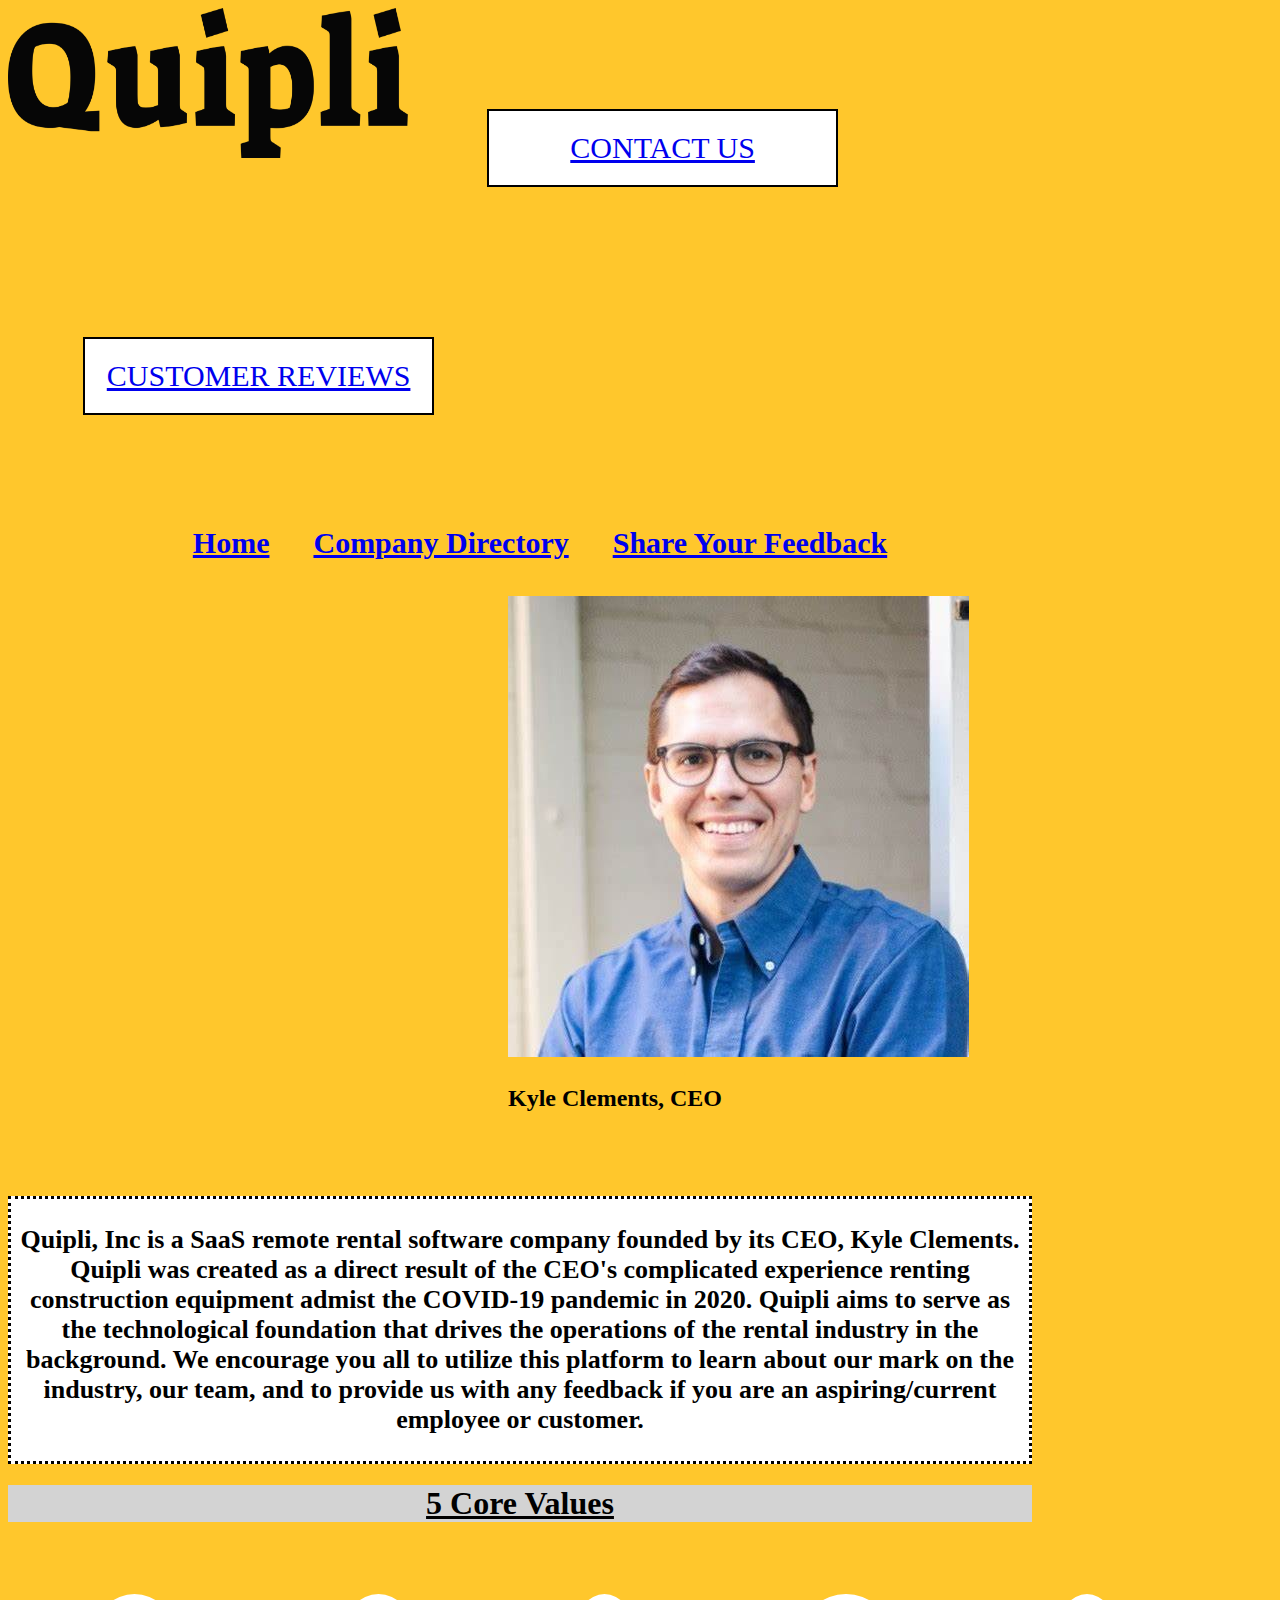
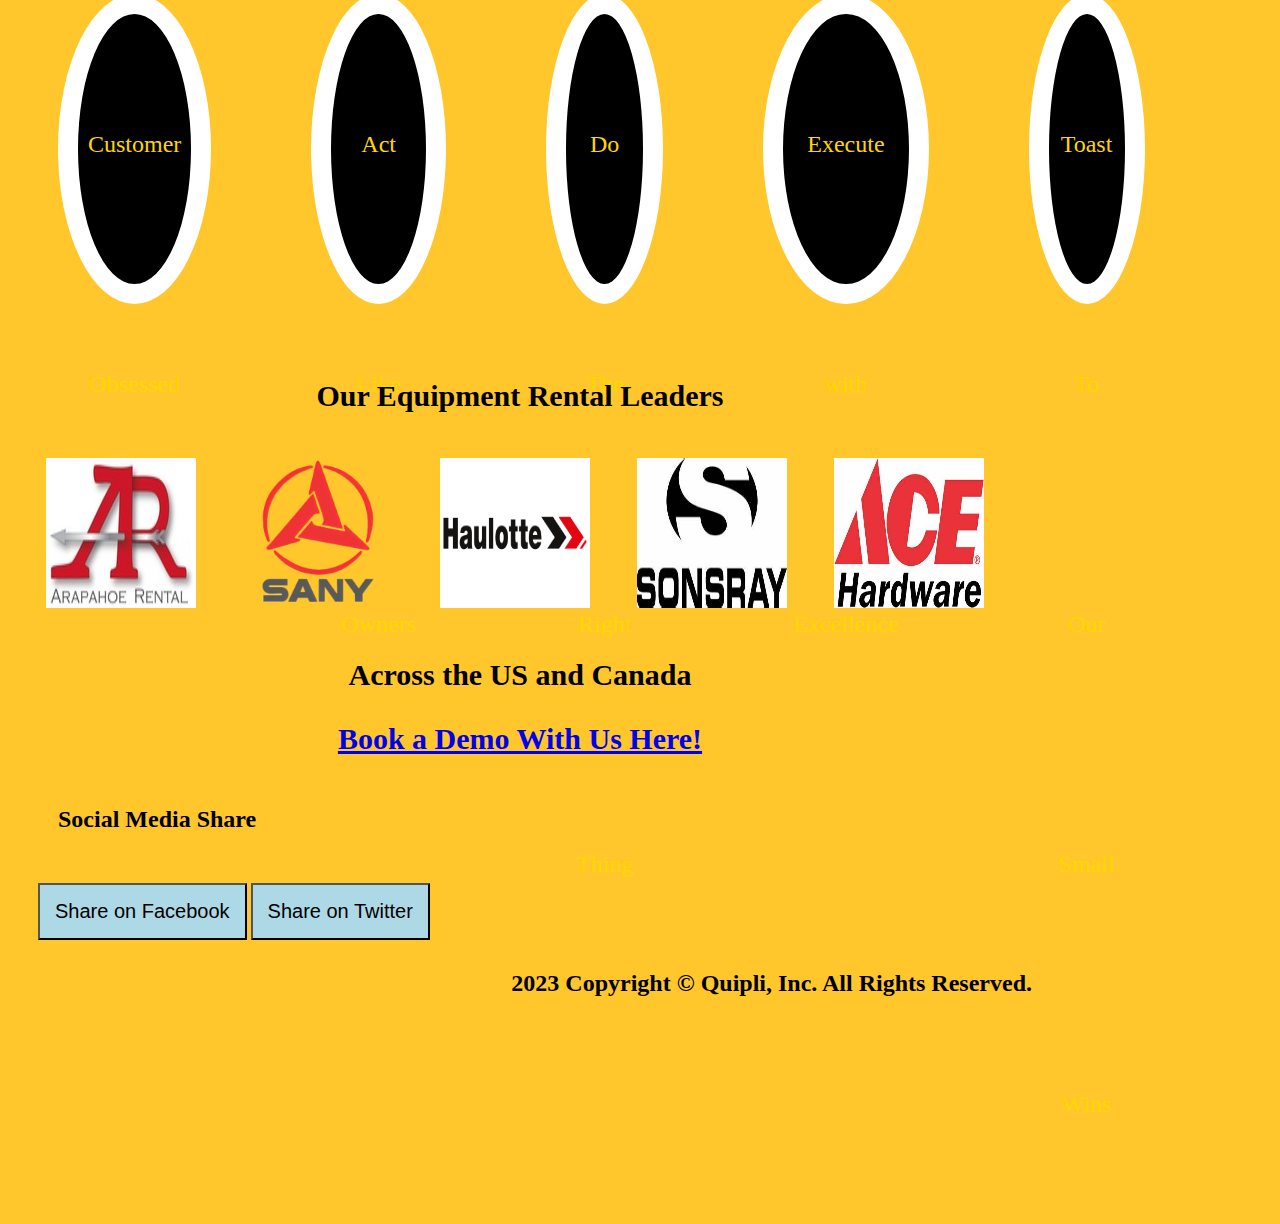
<file: index.html>
<!DOCTYPE html>
<html lang="en">

<head>
    <!-- Google tag (gtag.js) -->
    <script async src="https://www.googletagmanager.com/gtag/js?id=G-HQH6X1PGDZ"></script>
    <script>
        window.dataLayer = window.dataLayer || [];
        function gtag(){dataLayer.push(arguments);}
        gtag('js', new Date());
        gtag('config', 'G-HQH6X1PGDZ');
    </script>
    <meta charset="utf-8">
    <title>Home Page</title>
    <meta name="description" content="A general overview of Quipli">
    <meta name="keywords" content="Customer, Owners, Demo, Book, Join, Start">
    <meta name="author" content="Jackie Scognamiglio">
    <meta name="viewport" content="width=device-width, initial-scale=1.2">
    <link rel="stylesheet" href="styles.css">
</head>

<body>
    <header>
        <img src="images/quipli.png" alt="quipli logo" width="400" height="150">
        <div class="get_started">
            <a href="https://quipli.com/about/">Contact Us</a>
        </div>
        <div class="get_started_2">
                <a href="https://quipli.com/reviews/">Customer Reviews</a> 
        </div>
        <nav>
            <ul>
                <li><a href="index.html">Home</a></li>
                <li><a href="info.html">Company Directory</a></li>
                <li><a href="form.html">Share Your Feedback</a></li>              
            </ul>
        </nav>
    </header>

    <main>
        <div class="container">
            <div class= "boss_1">
                <img src="images/kyle.jpg" alt="kyle image">
                <p>Kyle Clements, CEO</p>
            </div>
            <div class="boss_2">
                <img src="images/court.jpg" alt="court image">
                <p>Court Kasten, COO</p>
            </div>
        </div>
        <div class="quipli_intro">
        <p style= "font-size: 26px; font-weight: bold; color: black; text-align: center" >Quipli, Inc is a SaaS remote rental software company founded by its CEO, Kyle Clements. Quipli was created as a direct result of the CEO's complicated experience renting construction equipment admist the COVID-19 pandemic in 2020. Quipli aims to serve as the technological foundation that drives the operations of the rental industry in the background. We encourage you all to utilize this platform to learn about our mark on the industry, our team, and to provide us with any feedback if you are an aspiring/current employee or customer. </p>
        </div>
        <h1 style="text-align: center; text-decoration: underline; background-color: lightgray;">5 Core Values</h1>
        <div class="circle_container">
            <div class="core_values">Customer Obsessed</div>
            <div class="core_values">Act Like Owners</div>
            <div class="core_values">Do The Right Thing</div>
            <div class="core_values">Execute with Excellence</div>
            <div class="core_values">Toast To Our Small Wins</div>
        </div>
    </main>
            <section>
                <h2 style="text-align: center; font-size: 30px">Our Equipment Rental Leaders</h2>
                <div class= "companies">
                    <img src="images/arapahoe.jpg" alt="arapahoe logo" width="150" height="150">
                    <img src="images/sany.png" alt="sany logo" width="150" height="150">
                    <img src="images/haulotte.jpg" alt="haulotte logo" width="150" height="150">
                    <img src="images/sonsray.jpg" alt="sonsray" width="150" height="150">
                    <img src="images/ace.jpg" alt="ace" width="150" height="150">
                </div>
            </section> 

            <section>
                <h3 style="text-align: center; font-size: 30px">Across the US and Canada</h3>
                <p style="text-align: center; font-size: 30px">
                    <a href="https://quipli.com/book-a-demo/">Book a Demo With Us Here!</a>
                </p>
            </section>

            <h2 style="margin: 50px;">Social Media Share</h2>
            <div class="social-sharing">
                <button id="share-facebook" style="font-size: 20px; padding: 15px; background-color: lightblue">Share on Facebook</button>
                <button id="share-twitter" style="font-size: 20px; padding: 15px; background-color: lightblue;">Share on Twitter</button>
            </div>

            <script src="script.js"></script>
        
        <footer>
            <p>2023 Copyright © Quipli, Inc. All Rights Reserved.</p>
        </footer>
</body>
</html>
</file>
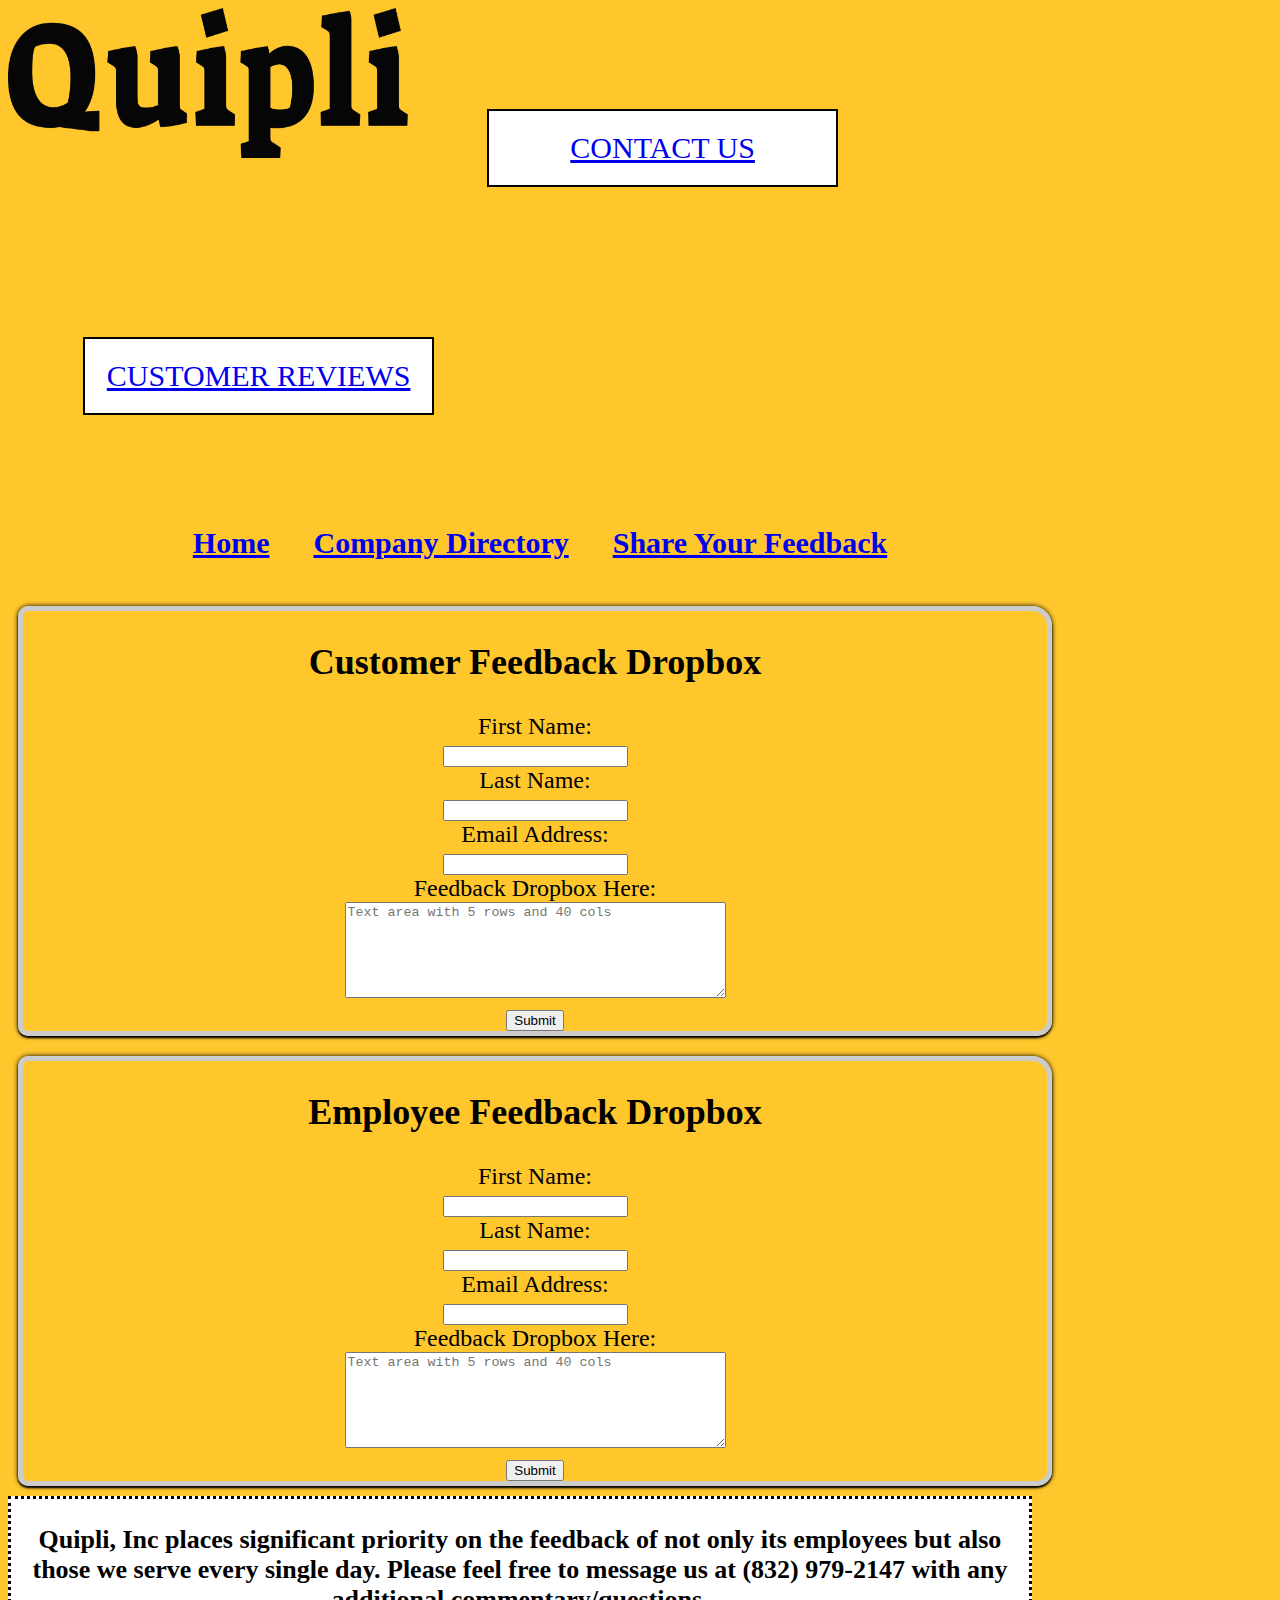
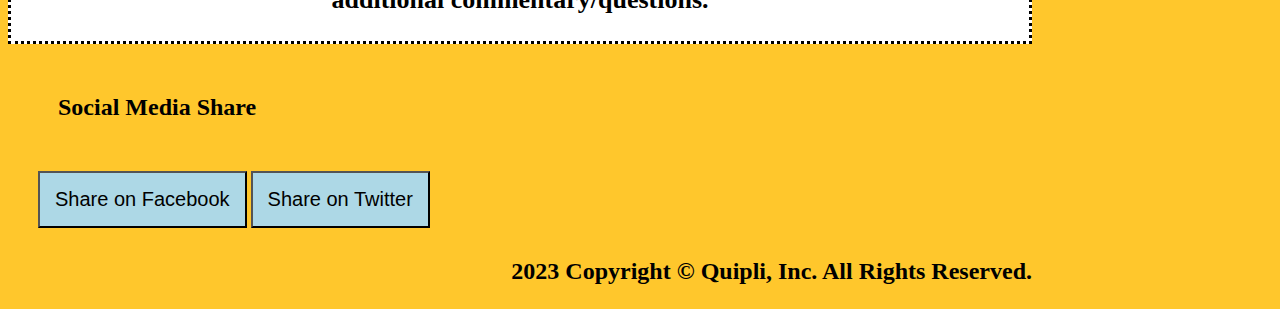
<file: form.html>
<!DOCTYPE html>
<html lang="en">
<head>
    <!-- Google tag (gtag.js) -->
    <script async src="https://www.googletagmanager.com/gtag/js?id=G-HQH6X1PGDZ"></script>
    <script>
    window.dataLayer = window.dataLayer || [];
    function gtag(){dataLayer.push(arguments);}
    gtag('js', new Date());

    gtag('config', 'G-HQH6X1PGDZ');
    </script>
        <meta charset="utf-8">
        <title>Feedback Page</title>
        <meta name="description" content="A place for feedback">
        <meta name="keywords" content="Review, Feedback, Rating, Comment">
        <meta name="author" content="Jackie Scognamiglio">
        <meta name="viewport" content="width=device-width, initial-scale=1.0">
        <link rel="stylesheet" href="styles.css">
</head>
    <body>
        <header>
            <img src="images/quipli.png" alt="quipli logo" width="400" height="150">
            <div class="get_started">
                <a href="https://quipli.com/about/">Contact Us</a>
            </div>
            <div class="get_started_2">
                <a href="https://quipli.com/reviews/">Customer Reviews</a>
            </div>
            <nav>
                <ul>
                    <li><a href="index.html">Home</a></li>
                    <li><a href="info.html">Company Directory</a></li>
                    <li><a href="form.html">Share Your Feedback</a></li>              
                </ul>
            </nav>
        </header>
        <div class="form">
            <form>
                <h2>Customer Feedback Dropbox</h2>
                <label for="fname">First Name:</label><br>
                <input type="text" id="fname" name="fname"><br>
                <label for="lname">Last Name:</label><br>
                <input type="text" id="lname" name="lname"><br>
                <label for="email">Email Address:</label><br>
                <input type="text" id="email" name="email"><br>
                <label for="answer">Feedback Dropbox Here:</label><br>
                <textarea id="answer" name="answer" placeholder="Text area with 5 rows and 40 cols" rows="6" cols="45"></textarea><br>         
                <input type="submit" value="Submit"><br>
            </form>

            <form>
                <h2>Employee Feedback Dropbox</h2>
                <label for="fname2">First Name:</label><br>
                <input type="text" id="fname2" name="fname2"><br>
                <label for="lname2">Last Name:</label><br>
                <input type="text" id="lname2" name="lname2"><br>
                <label for="email2">Email Address:</label><br>
                <input type="text" id="email2" name="email2"><br>
                <label for="answer2">Feedback Dropbox Here:</label><br>
                <textarea id="answer2" name="answer2" placeholder="Text area with 5 rows and 40 cols" rows="6" cols="45"></textarea><br>         
                <input type="submit" value="Submit"><br>
            </form>
        </div>   

        <div class= "reach_out">
            <p style="text-align: center; font-size: 26px;">Quipli, Inc places significant priority on the feedback of not only its employees but also those we serve every single day. Please feel free to message us at (832) 979-2147 with any additional commentary/questions.</p>
        </div>
        <h2 style="margin: 50px;">Social Media Share</h2>
        <div class="social-sharing">
            <button id="share-facebook" style="font-size: 20px; padding: 15px; background-color: lightblue">Share on Facebook</button>
            <button id="share-twitter" style="font-size: 20px; padding: 15px; background-color: lightblue;">Share on Twitter</button>
        </div>

        <script src="script.js"></script>

    <footer>
        <p>2023 Copyright © Quipli, Inc. All Rights Reserved.</p>
    </footer>
</body>
</html>
</file>
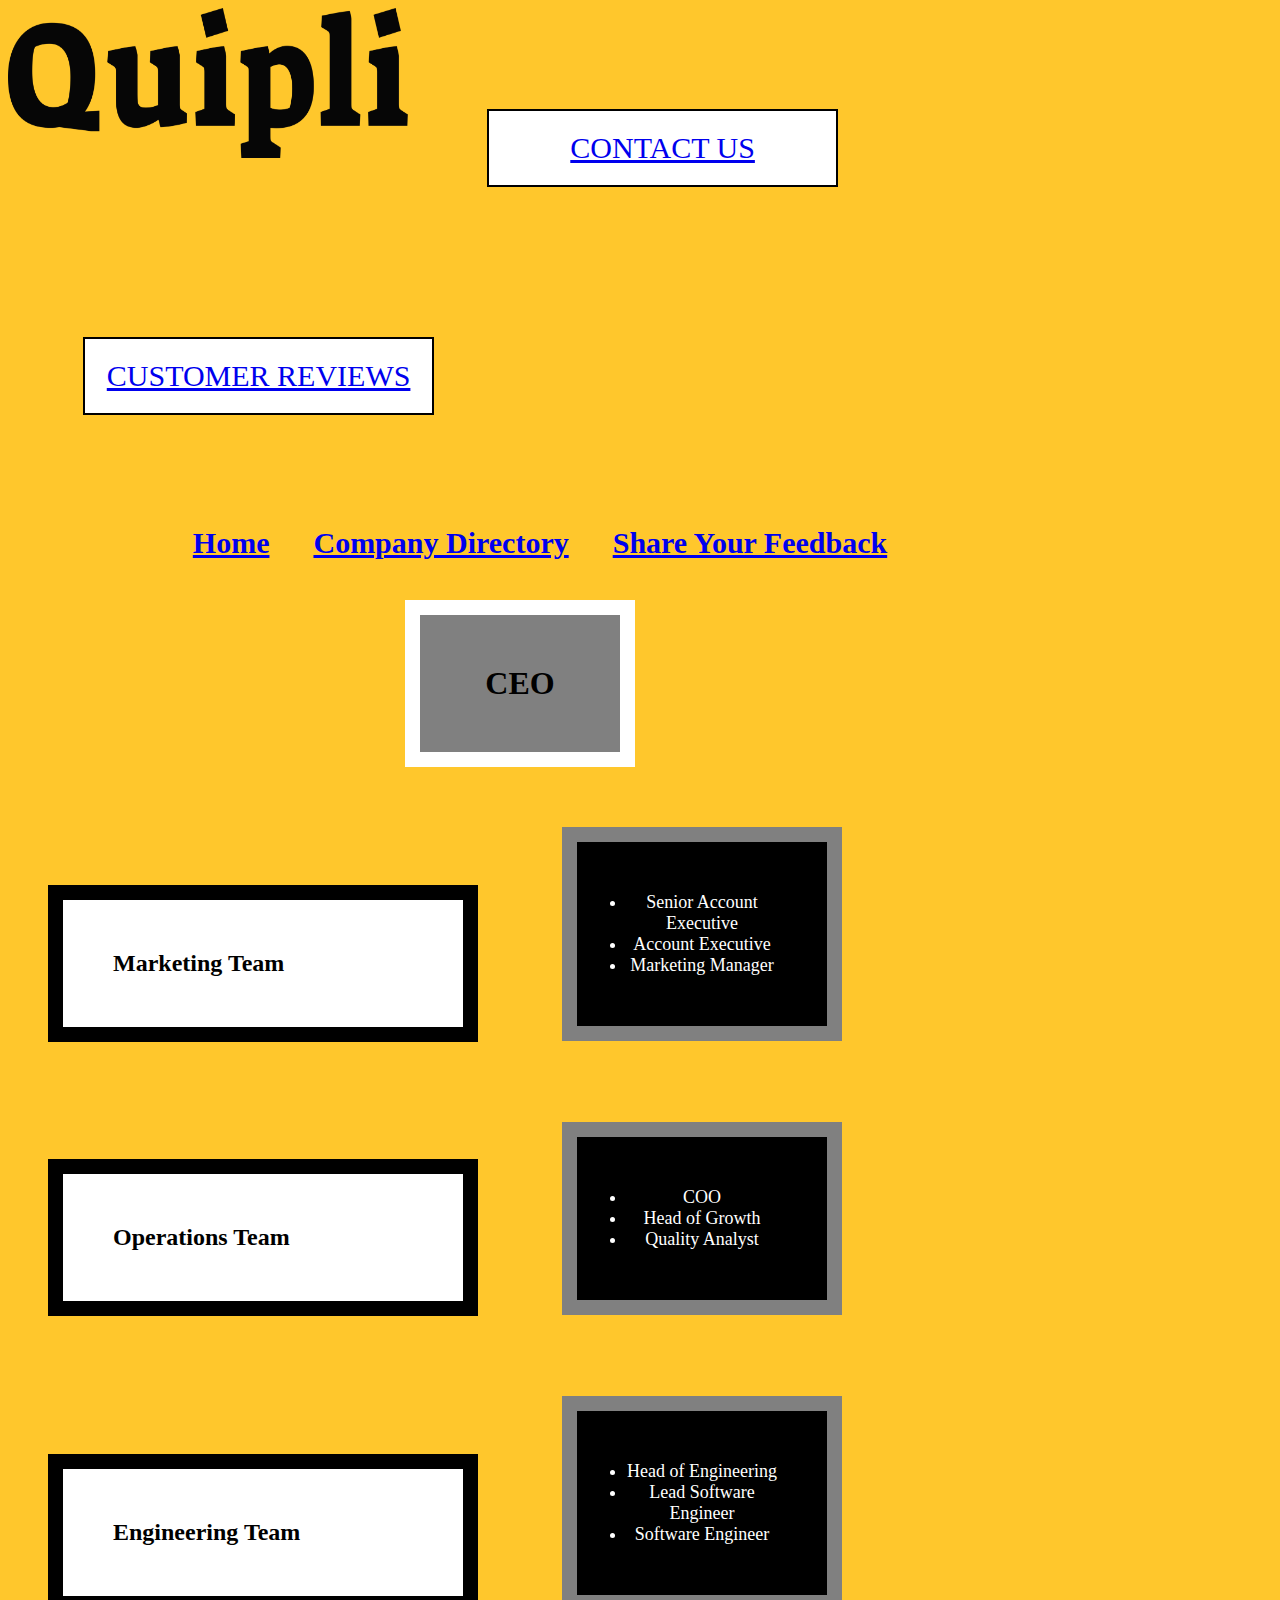
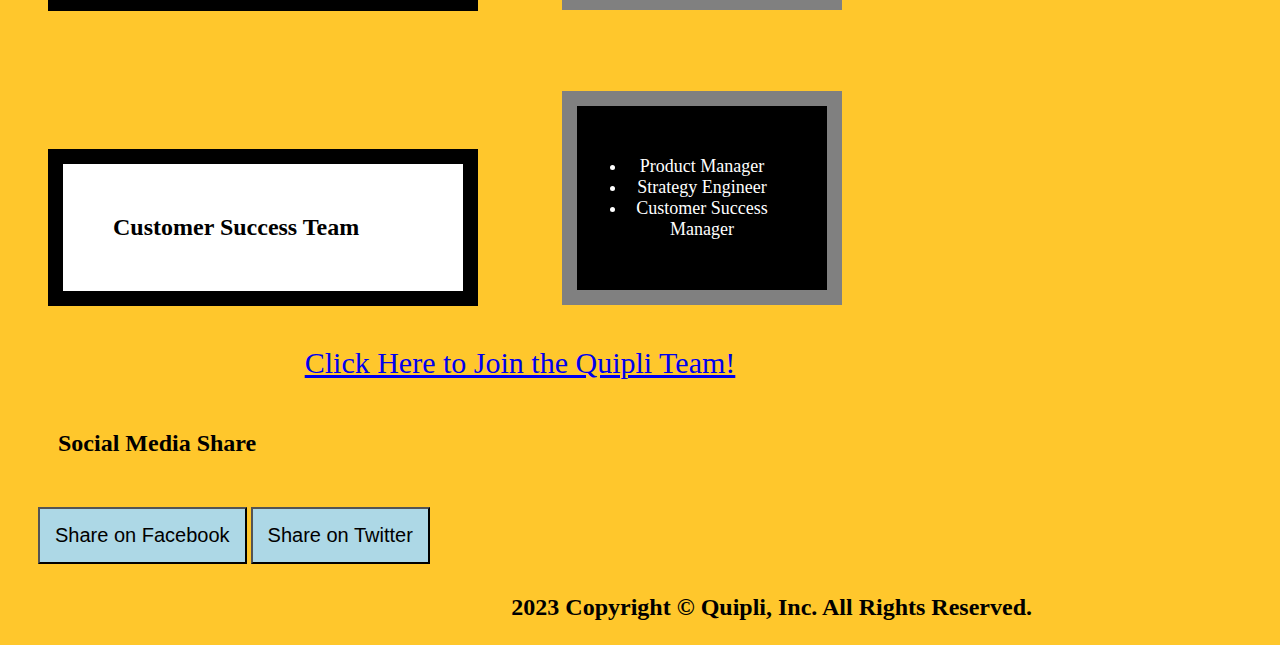
<file: info.html>
<!DOCTYPE html>
<html lang="en">

<head>
    <!-- Google tag (gtag.js) -->
    <script async src="https://www.googletagmanager.com/gtag/js?id=G-HQH6X1PGDZ"></script>
    <script>
    window.dataLayer = window.dataLayer || [];
    function gtag(){dataLayer.push(arguments);}
    gtag('js', new Date());

    gtag('config', 'G-HQH6X1PGDZ');
    </script>
        <meta charset="utf-8">
        <title>Info Page</title>
        <meta name="description" content="A place for feedback">
        <meta name="keywords" content="Review, Feedback, Rating, Comment">
        <meta name="author" content="Jackie Scognamiglio">
        <meta name="viewport" content="width=device-width, initial-scale=1.0">
        <link rel="stylesheet" href="styles.css">
</head>
    <body>
        <header>
            <img src="images/quipli.png" alt="quipli logo" width="400" height="150">
            <div class="get_started">
                <a href="https://quipli.com/about/">Contact Us</a>
            </div>
            <div class="get_started_2">
                <a href="https://quipli.com/reviews/">Customer Reviews</a>
            </div>
            <nav>
                <ul>
                    <li><a href="index.html">Home</a></li>
                    <li><a href="info.html">Company Directory</a></li>
                    <li><a href="form.html">Share Your Feedback</a></li>              
                </ul>
            </nav>
        </header>
    <div class="ceo_box">
        <h1>CEO</h1>
    </div>
    <div class="head_deps">
        <h2>Marketing Team</h2> 
        <ul>
            <li>Senior Account Executive</li>
            <li>Account Executive</li>
            <li>Marketing Manager</li>
        </ul>
        <h2>Operations Team</h2> 
        <ul>
            <li>COO</li>
            <li>Head of Growth</li>
            <li>Quality Analyst</li>
        </ul>
        <h2>Engineering Team</h2> 
        <ul>
            <li>Head of Engineering</li>
            <li>Lead Software Engineer</li>
            <li>Software Engineer</li>
        </ul>
        <h2>Customer Success Team</h2>
        <ul>
            <li>Product Manager</li>
            <li>Strategy Engineer</li>
            <li>Customer Success Manager</li>
        </ul>
    </div>


    <div style="text-align: center; font-size: 30px">
        <a href="https://quipli.com/careers/">Click Here to Join the Quipli Team!</a>
    </div>

    <h2 style="margin: 50px;">Social Media Share</h2>
        <div class="social-sharing">
            <button id="share-facebook" style="font-size: 20px; padding: 15px; background-color: lightblue">Share on Facebook</button>
            <button id="share-twitter" style="font-size: 20px; padding: 15px; background-color: lightblue;">Share on Twitter</button>
        </div>

        <script src="script.js"></script>

    <footer>
        <p>2023 Copyright © Quipli, Inc. All Rights Reserved.</p>
    </footer>
</body>
</html>
</file>
<file: styles.css>
/* A couple entities that will apply to all of my pages */
body { /* The following pieces will apply to my entire body of content*/
  background-color: #FFC72C; /* Entire body of content with the background color of the specific Quipli gold logo*/
  font-family:'Times New Roman', Times, serif; /*Assigns font for all pages */
  color: black; /*Text color for all pages*/
  width: 80%;
}

p { /*Will apply to all generic paragraph lines of code throughout every page; wanted to make a little bit bigger*/
  font-size: 24px; 
  font-weight: bold;
}

/*Containers for my index page start*/
.get_started, .get_started_2 { /* Using these two div classes will apply to both of my boxes in the header*/
    border: 2px solid black;
    background-color: white;
    padding: 20px;
    text-align: center;
    color: black;
    font-size: 30px;
    display: inline-flex; /* ensures the boxes are in the same line horizontally and fitted to page */
    width: 30%;
    margin: 75px; /* Move toward center (increase= more right) */
    text-transform: uppercase;
    justify-content: center; /* Center horizontally within the box */
    align-items: center; /* Center vertically within the box */
}
a:hover {
  background-color: gray;
}
/* 2 boxes in header finalized 11/7 above */

nav ul {
  list-style-type: none; /* Remove bullet points */
  text-align: center; /* Center-align the links */
}

nav ul li {
  margin: 20px 20px 20px 20px; /* Spacing for all sections separated between one another */
  display: inline-block; /* Display the list items in a horizontal line */
  font-weight: bold; /* Bold the text */
  font-size: 30px;
  text-transform: capitalize;
}

/* Navigation style set for all pages finalized 11/7 above*/ 

/* pic of Kyle using in-line css */

.container { /* This is for the first section of content: my bosses pics, and the text in the middle. it is the container for the whole display */
  display: flex;
  column-gap: 300px;
}

.boss_1 {
  height: 600px;
  width: 300px;
  margin-left: 500px;
}

.boss_2 {
  height: 600px;
  width: 300px;
  margin-left: 200px;
}


/* Containers for my form page starts */

form { /*Will apply to both the customer feedback dropbox and the employee feedback dropbox*/
  display: inline-block; /* Eligible for properties below like width, border, height, etc*/
  border: 5px solid #cccccc; /* Code for the border that will surround both of the form dropboxes*/
  box-shadow: 0px 2px 2px black, 0px 0px 5px black; /* Each of these pixel specifications cover the height, width, and length of the shadow or essentially the radius*/
  border-radius: 10px 20px 15px 10px; 
  margin: 10px; /*Sets a 4 pixel margin on all sides*/
  text-align: center;
  width: 100%; /* Spans the entire page and fills width*/
  font-size: 24px;
}

footer {
  text-align: right;
  width: auto;
}

.social-sharing {
  text-align: left;
  margin: 30px;
}

.social-sharing h2 {
  margin: 100px;
  color: white;
}

/* Content for info page stated on nov 7 */

.ceo_box h1 { /* assisted with chat GPT*/
  background-color: gray;
  width: 200px;
  border: 15px solid white;
  padding: 50px 0; /* Adjust padding to center vertically */
  margin: 20px auto; /* Center horizontally using margin: auto */
  color: black;
  text-align: center;
}

.head_deps h2 { /* titles of the head positions beneath CEO */
  background-color: white;
  width: 300px;
  border: 15px solid black;
  padding: 50px;
  margin: 40px 40px 40px 40px;
  display: inline-flex;
  text-align: center;
}

.head_deps ul{ /* titles of roles beneath head positions */
  background-color: black;
  width: 150px;
  border: 15px solid gray;
  padding: 50px;
  margin: 40px 40px 40px 40px;
  display: inline-block;
  text-align: center;
  color: white;
  font-size: 18px;
}

/*Making modifications to the circles on index page utilizing w3 schools, youtube videos and chat GPT*/

.circle_container {
  display: flex;
  justify-content: space-around;
}

.core_values { /* assisted with chat GPT*/
  background-color: black;
  width: 250px;
  height: 250px;
  border: 20px solid white;
  padding: 10px; /* Adjust padding to center vertically */
  margin: 50px; /* Center horizontally using margin: auto */
  color: gold;
  text-align: center;
  border-radius: 50%;
  font-size: 24px;
  line-height: 10;
}   

.companies {  /* ensuring proper padding between each company image that also fits nicely underneath each circle of core value*/
  display: flex;
  justify-content: space-around;
  padding: 20px;
  border-radius: 10px;
}
.companies img {
    margin-right: 10px;
}

.quipli_intro, .reach_out { /* applied same box style to messaging on first page and third page*/
  border-style: dotted;
  background-color: white;
}
</file>
